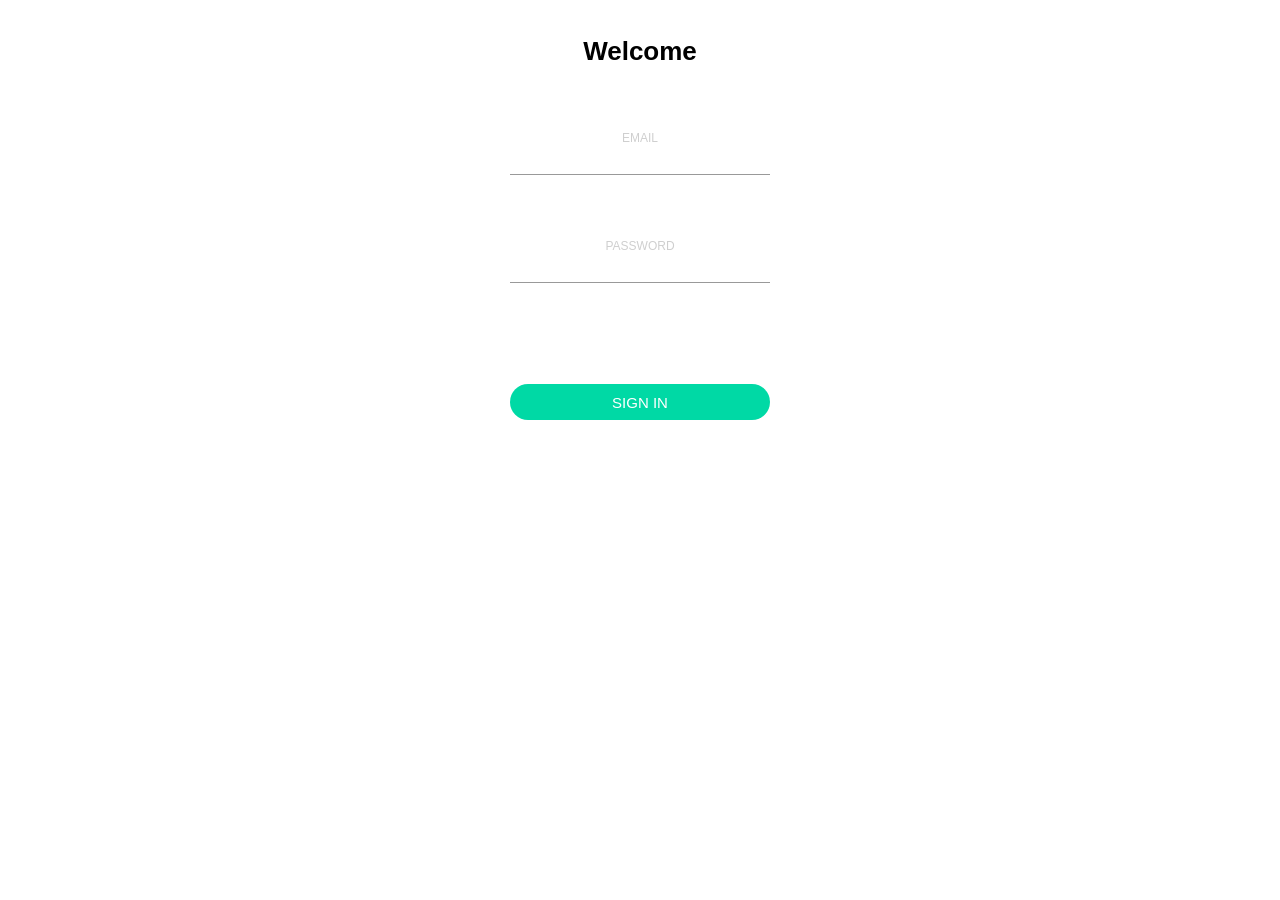
<file: DSWEB1/pages/sign in.html>
<!DOCTYPE html>
<html lang="en">
<head>
    <link rel="stylesheet" href="style.css">
    <title>Sign in</title>
    <script>
        function test(){
        email = document.getElementById('email').value;
        pass= document.getElementById('pass').value;

        if (email === "" || pass === "") {
        alert("Tous les champs doivent être remplis.");
        return false;
        }
    }




    </script>
</head>
<body>
<form  action="signin.php" method="post">
<br></br>
    <h2>Welcome</h2>
    <br></br>
    <label>
      <span>Email</span>
      <input type="email" name="mail" id="email" />
    </label>
    <br></br>
    <label>
      <span>Password</span>
      <input type="password" name="pass" id="pass"/>
    </label>
    <label for="">

    </label>
    <br></br>
    <button type="submit" class="submit" name="signin" onclick="test()">Sign In</button>
</form>

</body>
</html>
</file>
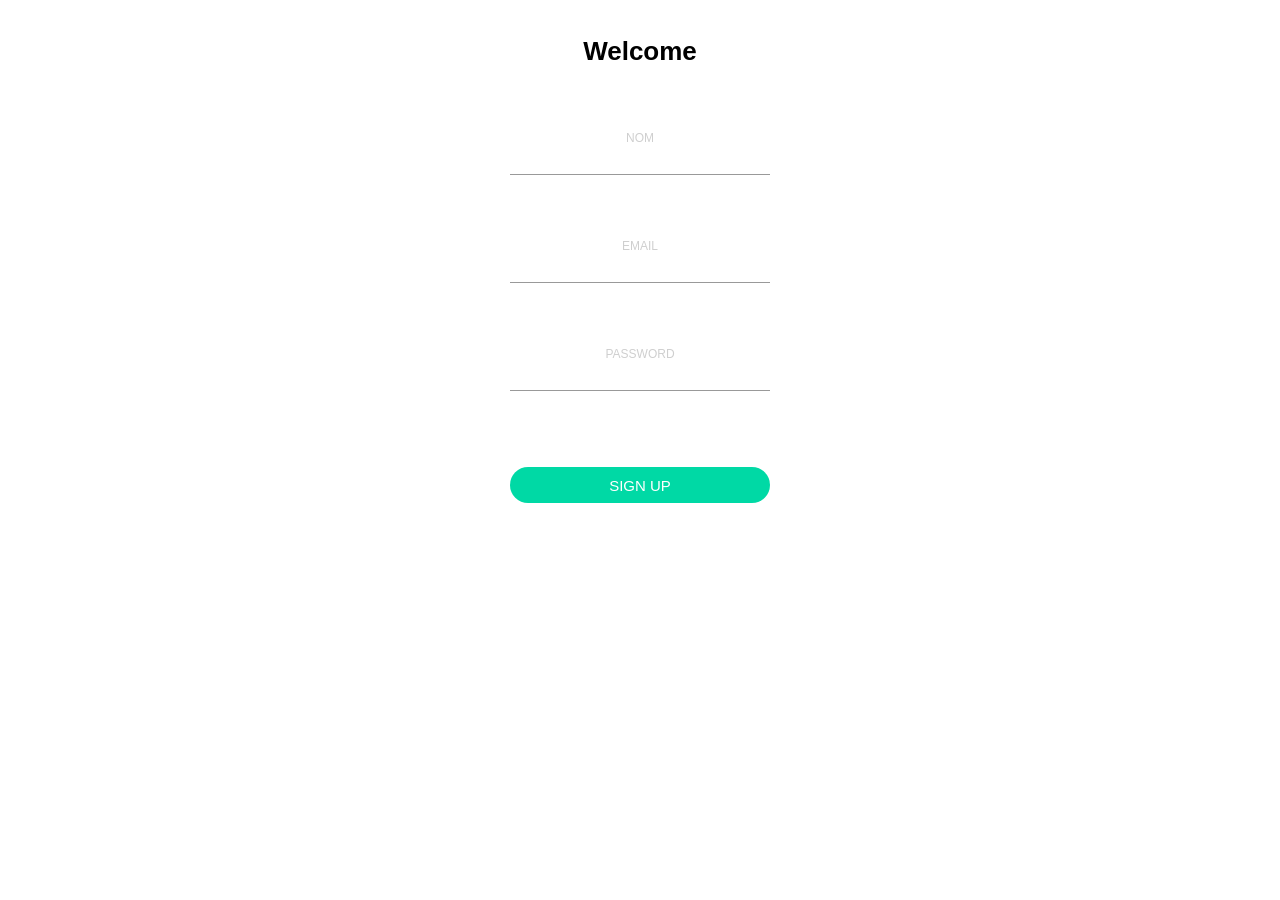
<file: DSWEB1/pages/sign up.html>
<!DOCTYPE html>
<html lang="en">
<head>
    <link rel="stylesheet" href="style.css">
    <title>Sign Up</title>
    <script>
       function test() {

    nom = document.getElementById('nom').value;
    email = document.getElementById('email').value;
    pass = document.getElementById('pass').value;


    motifn = new RegExp(/^[a-zA-Z]+$/);
    motifp = new RegExp(/^(?=.[a-zA-Z])(?=.\d).+$/);


    if (nom === ""  email === ""  pass === "") {
        alert("Tous les champs doivent etre remplis.");
        return false;

    }

    if (!motifn.test(nom)) {
        alert("Le nom doit être alphabétique.");
        return false;
    }


    if (!motifp.test(pass)) {
        alert("Le mot de passe doit être alphanumérique.");
        return false;

    }


}

    </script>
</head>
<body>
<form action="signup.php" method="post">
<br></br>
    <h2>Welcome</h2>
    <br></br>
    <label>
      <span>Nom</span>
      <input type="name" name="nom" id="nom"/>
    </label>
    <br></br>
    <label>
      <span>Email</span>
      <input type="email" name="mail" id="email" />
    </label>
    <br></br>
    <label>
      <span>Password</span>
      <input type="password" name="pass" id="pass"/>
    </label>
    <br></br>
    <button type="submit" class="submit" name="signup" onclick="test()">Sign Up</button>
    </form>
</body>
</html>
</file>
<file: DSWEB1/pages/style.css>
*,
*:before,
*:after {
  box-sizing: border-box;
  margin: 0;
  padding: 0;
}
body {
  font-family: "Open Sans", Helvetica, Arial, sans-serif;
  background: #ffffff;
}

input,
button {
  border: none;
  outline: none;
  background: none;
  font-family: "Open Sans", Helvetica, Arial, sans-serif;
}

.tip {
  font-size: 20px;
  margin: 40px auto 50px;
  text-align: center;
}
#sub{
  margin-top: 40px;
  margin-bottom: 20px;
  background: #00D9A5;
  text-transform: uppercase;
	
}

.cont {
  border-radius: 20px;
  overflow: hidden;
  position: relative;
  width: 900px;
  height: 550px;
  margin: 0 auto 100px;
  background: #fff;
  box-shadow: -10px -10px 15px rgba(255, 255, 255, 0.3),
    10px 10px 15px rgba(70, 70, 70, 0.15),
    inset -10px -10px 15px rgba(255, 255, 255, 0.3),
    inset 10px 10px 15px rgba(70, 70, 70, 0.15);
}

.form {
  position: relative;
  width: 640px;
  height: 100%;
  -webkit-transition: -webkit-transform 1.2s ease-in-out;
  transition: -webkit-transform 1.2s ease-in-out;
  transition: transform 1.2s ease-in-out;
  transition: transform 1.2s ease-in-out, -webkit-transform 1.2s ease-in-out;
  padding: 50px 30px 0;
}

.sub-cont {
  overflow: hidden;
  position: absolute;
  left: 640px;
  top: 0;
  width: 900px;
  height: 100%;
  padding-left: 260px;
  background: rgb(151, 234, 243);
  -webkit-transition: -webkit-transform 1.2s ease-in-out;
  transition: -webkit-transform 1.2s ease-in-out;
  transition: transform 1.2s ease-in-out;
  transition: transform 1.2s ease-in-out, -webkit-transform 1.2s ease-in-out;
}

.cont.s--signup .sub-cont {
  -webkit-transform: translate3d(-640px, 0, 0);
  transform: translate3d(-640px, 0, 0);
}

button {
  display: block;
  margin: 0 auto;
  width: 260px;
  height: 36px;
  border-radius: 30px;
  color: #fff;
  font-size: 15px;
  cursor: pointer;
}

.img {
  overflow: hidden;
  z-index: 2;
  position: absolute;
  left: 0;
  top: 0;
  width: 260px;
  height: 100%;
  padding-top: 360px;
}

.img:before {
  content: "";
  position: absolute;
  right: 0;
  top: 0;
  width: 900px;
  height: 100%;
  background-image: url("ext.jpg");
  opacity: 0.8;
  background-size: cover;
  -webkit-transition: -webkit-transform 1.2s ease-in-out;
  transition: transform 1.2s ease-in-out;
  transition: transform 1.2s ease-in-out, -webkit-transform 1.2s ease-in-out;
}

.img:after {
  content: "";
  position: absolute;
  left: 0;
  top: 0;
  width: 100%;
  height: 100%;
  background: rgba(0, 0, 0, 0.6);
}

.cont.s--signup .img:before {
  -webkit-transform: translate3d(640px, 0, 0);
  transform: translate3d(640px, 0, 0);
}

.img__text {
  z-index: 2;
  position: absolute;
  left: 0;
  top: 50px;
  width: 100%;
  padding: 0 20px;
  text-align: center;
  color: #fff;
  -webkit-transition: -webkit-transform 1.2s ease-in-out;
  transition: -webkit-transform 1.2s ease-in-out;
  transition: transform 1.2s ease-in-out;
  transition: transform 1.2s ease-in-out, -webkit-transform 1.2s ease-in-out;
}

.img__text h2 {
  margin-bottom: 10px;
  font-weight: normal;
}

.img__text p {
  font-size: 14px;
  line-height: 1.5;
}

.cont.s--signup .img__text.m--up {
  -webkit-transform: translateX(520px);
  transform: translateX(520px);
}

.img__text.m--in {
  -webkit-transform: translateX(-520px);
  transform: translateX(-520px);
}

.cont.s--signup .img__text.m--in {
  -webkit-transform: translateX(0);
  transform: translateX(0);
}

.img__btn {
  overflow: hidden;
  z-index: 2;
  position: relative;
  width: 100px;
  height: 36px;
  margin: 0 auto;
  background: transparent;
  color: #fff;
  text-transform: uppercase;
  font-size: 15px;
  cursor: pointer;
}

.img__btn:after {
  content: "";
  z-index: 2;
  position: absolute;
  left: 0;
  top: 0;
  width: 100%;
  height: 100%;
  border: 2px solid #fff;
  border-radius: 30px;
}

.img__btn span {
  position: absolute;
  left: 0;
  top: 0;
  display: -webkit-box;
  display: flex;
  -webkit-box-pack: center;
  justify-content: center;
  -webkit-box-align: center;
  align-items: center;
  width: 100%;
  height: 100%;
  -webkit-transition: -webkit-transform 1.2s;
  transition: -webkit-transform 1.2s;
  transition: transform 1.2s;
  transition: transform 1.2s, -webkit-transform 1.2s;
}

.img__btn span.m--in {
  -webkit-transform: translateY(-72px);
  transform: translateY(-72px);
}

.cont.s--signup .img__btn span.m--in {
  -webkit-transform: translateY(0);
  transform: translateY(0);
}

.cont.s--signup .img__btn span.m--up {
  -webkit-transform: translateY(72px);
  transform: translateY(72px);
}

h2 {
  width: 100%;
  font-size: 26px;
  text-align: center;
}

label {
  display: block;
  width: 260px;
  margin: 25px auto 0;
  text-align: center;
}

label span {
  font-size: 12px;
  color: #cfcfcf;
  text-transform: uppercase;
}

input {
  display: block;
  width: 100%;
  margin-top: 5px;
  padding-bottom: 5px;
  font-size: 16px;
  border-bottom: 1px solid rgba(0, 0, 0, 0.4);
  text-align: center;
}

.forgot-pass {
  margin-top: 15px;
  text-align: center;
  font-size: 12px;
  color: #cfcfcf;
}

.submit {
  margin-top: 40px;
  margin-bottom: 20px;
  background: #00D9A5;
  text-transform: uppercase;
}

.fb-btn {
  border: 2px solid #d3dae9;
  color: #8fa1c7;
}

.fb-btn span {
  font-weight: bold;
  color: #455a81;
}

.sign-in {
  -webkit-transition-timing-function: ease-out;
  transition-timing-function: ease-out;
}

.cont.s--signup .sign-in {
  -webkit-transition-timing-function: ease-in-out;
  transition-timing-function: ease-in-out;
  -webkit-transition-duration: 1.2s;
  transition-duration: 1.2s;
  -webkit-transform: translate3d(640px, 0, 0);
  transform: translate3d(640px, 0, 0);
}

.sign-up {
  -webkit-transform: translate3d(-900px, 0, 0);
  transform: translate3d(-900px, 0, 0);
}

.cont.s--signup .sign-up {
  -webkit-transform: translate3d(0, 0, 0);
  transform: translate3d(0, 0, 0);
}
</file>
